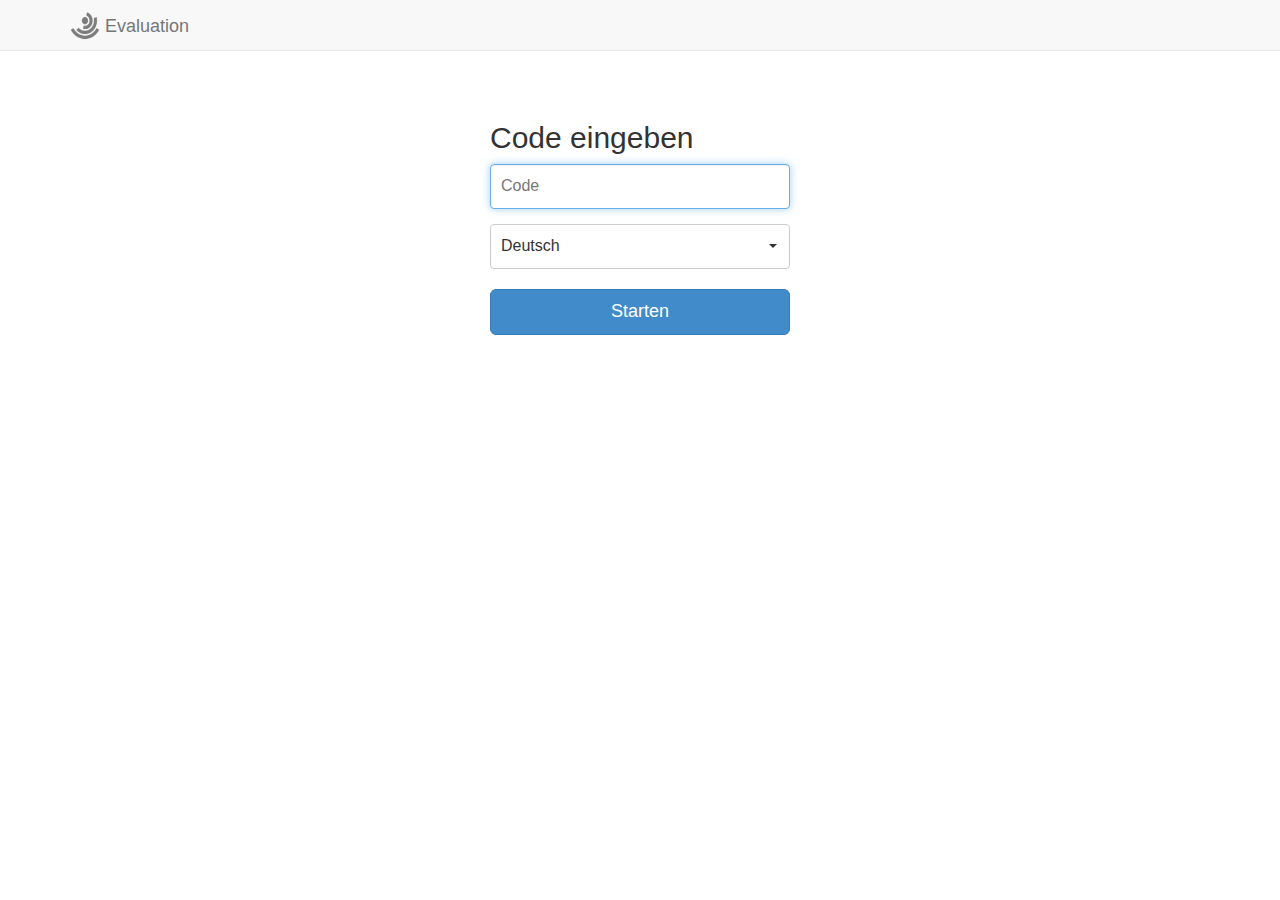
<file: html/eva/index.html>
<!DOCTYPE html>
<html lang="en">
	<head>
		<meta charset="utf-8" />
		<meta http-equiv="X-UA-Compatible" content="IE=Edge" />
		<meta name="viewport" content="width=device-width, initial-scale=1, user-scalable=no" />
		<title>Evaluation</title>
		<link rel="shortcut icon" href="img/hfu_logo_darkgray.png" type="image/x-icon">
		<link rel="icon" href="img/hfu_logo_darkgray.png" type="image/x-icon">
		<link rel="stylesheet" href="css/libs/bootstrap.min.css" />
		<link rel="stylesheet" href="css/libs/bootstrap-select.min.css" />
		<link rel="stylesheet" href="css/client/eva.css" />
		<script src="js/libs/jquery-1.11.1.min.js"></script>
		<script src="js/libs/bootstrap.min.js"></script>
		<script src="js/libs/nanobar.min.js"></script>
		<script src="js/client/bootstrap-select.min.js"></script>
		<script src="js/client/StaticText.js"></script>
		<script src="js/client/Images.js"></script>
		<script src="js/client/Login.js"></script>
		<script src="js/client/Carousel.js"></script>
		<script src="js/client/Progressbar.js"></script>
		<script src="js/client/Slide.js"></script>
		<script src="js/client/Eva.js"></script>
		<script src="js/client/Ready.js"></script>
	</head>
	
	<body>
		
		<div id="header" class="header navbar navbar-default navbar-static-top" role="navigation">
			<div class="container">
				<div class="navbar-header">
					<a class="navbar-brand" href=""><img src="img/hfu_logo_gray.png" height="30px" width="30px"/> Evaluation</a>
				</div>
			</div>
		</div>
		
		<div id="main" class="main" >
			<div id="main-container" class="container">
				<form class="form-code">
					<h2 class="form-code-heading">Code eingeben</h2>
					<div class="form-group">
						<input type="text" class="form-control" name="code" placeholder="Code" autofocus/>
						<span class="glyphicon glyphicon-remove form-control-feedback"></span>
					</div>
					<select class="selectpicker" name="lang" data-width="100%" data-header="Sprache ausw&#228;hlen">
						<option value="de" selected>Deutsch</option>
						<option value="en">English</option>
					</select>
					<button class="btn btn-lg btn-primary btn-block btn-signin" type="submit">Starten</button>
				</form>
			</div>
		</div>
	</body>
</html>
</file>
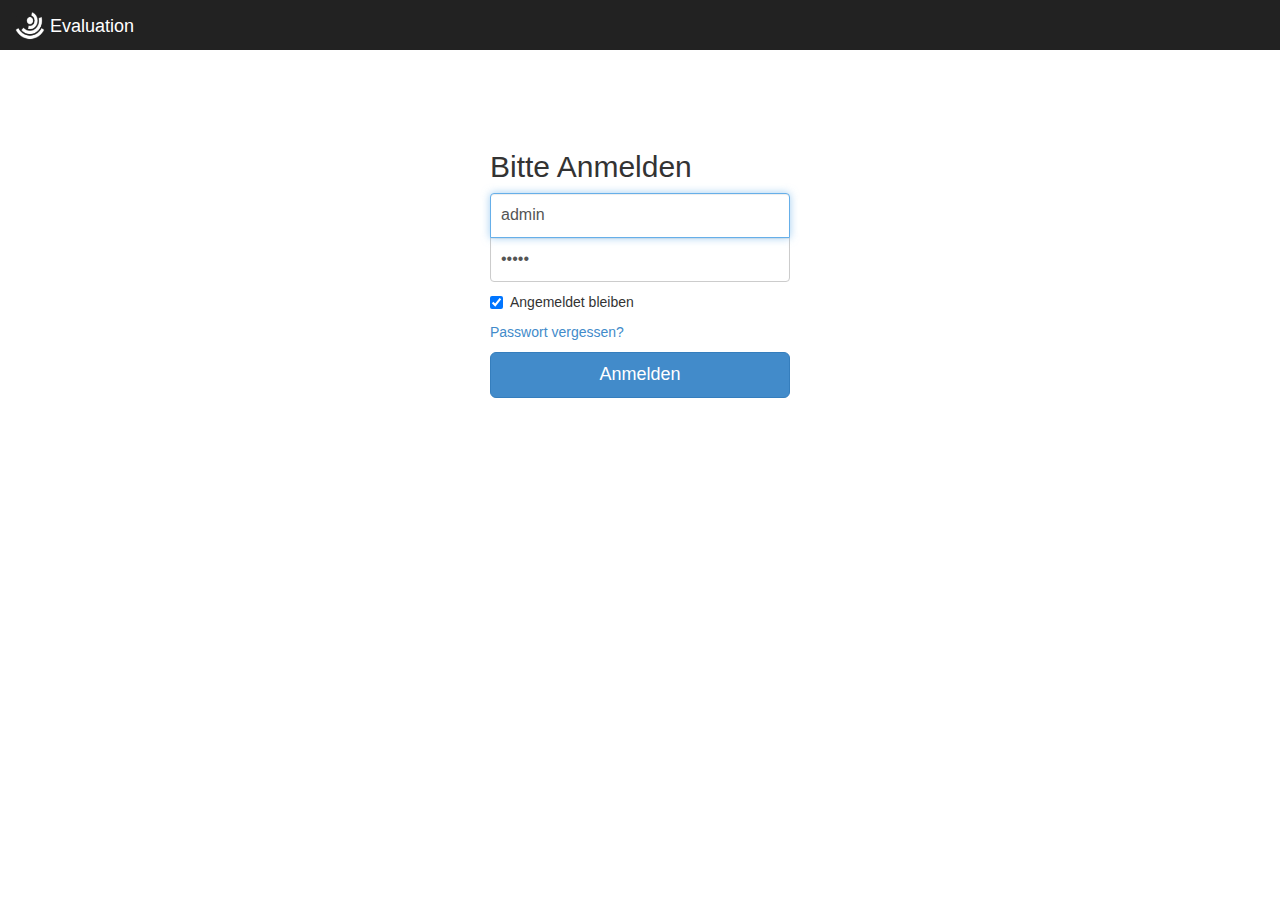
<file: html/eva/admin/index.html>
<!DOCTYPE html>
<html>
	<head>
		<meta charset="utf-8" />
		<meta http-equiv="X-UA-Compatible" content="IE=Edge" />
		<meta name="viewport" content="width=device-width, initial-scale=1" />
		<title>Evaluation</title>
		<link rel="shortcut icon" href="../img/hfu_logo_darkgray.png" type="image/x-icon">
		<link rel="icon" href="../img/hfu_logo_darkgray.png" type="image/x-icon">
		<link rel="stylesheet" href="../css/libs/bootstrap.min.css" />
		<link rel="stylesheet" href="../css/libs/bootstrap-select.min.css" />
		<link rel="stylesheet" href="../css/admin/eva.css" />
	</head>
	
	<body>
		<div id="header"></div>
		<div id="main"></div>
		
		<script src="../js/libs/jquery-1.11.1.min.js"></script>
		<script src="../js/libs/bootstrap.min.js"></script>
		<script src="../js/admin/Ready.js"></script>
		<script src="../js/admin/Login.js"></script>
	</body>
</html>
</file>
<file: html/eva/css/client/eva.css>
html
{
	position: relative;
	min-height: 100%;
}

.navbar
{
	margin-bottom:0px;
}

.navbar-brand > img
{
	margin-top: -5px;
}

.main > .container
{
	padding-top: 20px;
}

/* code eingeben form customization */
.form-code
{
	max-width: 330px;
	padding: 15px;
	margin: 15px auto;
}

.form-code .form-code-heading
{
	margin-bottom: 10px;
}

.form-code .form-control
{
	position: relative;
	height: auto;
	padding: 10px;
	font-size: 16px;
	margin-bottom: 10px;
}

.form-code .selectpicker
{
	height: auto;
	padding: 10px;
	font-size: 16px;
	margin-bottom: 10px;
}

.has-feedback .form-control-feedback
{ 
	top: 6px;
}

/* question slide */
.slide
{
	padding: 0 40px;
}

/* radio bar for mcq question */
.radio
{
	padding: 10px;
	cursor: pointer;
	border-radius: 4px;
	background-color: #ffffff;
	border: 1px solid #cccccc;
}

.selected
{
	background-color: #E6E6E6;
	border: 1px solid #ADADAD;
	outline: 0px none;
	box-shadow: inset 0px 3px 5px rgba(0, 0, 0, 0.125);
}

/* text area for free-text-question */
.free-text
{
	resize: none;
	width: 100%;
	height: 200px;
}

/* mobile */
@media (max-width: 768px)
{
	.slide p
	{
		font-size: 15px;
	}
	.slide h3
	{
		font-size: 21px;
	}
	#carousel-prev
	{
		position: absolute;
		top: 50%;
		left: 0.5%;
		height: 100px;
	}
	#carousel-next
	{
		position: absolute;
		top: 50%;
		right: 0.5%;
		height: 100px;	
	}
}

/* tablet */
@media (min-width: 769px), (max-width: 991px)
{
	.slide p
	{
		font-size: 17px;
	}
	.slide h3
	{
		font-size: 22px;
	}
	#carousel-prev
	{
		position: absolute;
		top: 50%;
		left: 1%;
		height: 100px;
	}
	#carousel-next
	{
		position: absolute;
		top: 50%;
		right: 1%;
		height: 100px;
	}
}

/* notebook + desktop */
@media (min-width: 992px)
{
	.slide p
	{
		font-size: 17px;
	}
	.slide h3
	{
		font-size: 22px;
	}
	#carousel-prev
	{
		position: absolute;
		top: 50%;
		left: 2%;
	}
	#carousel-next
	{
		position: absolute;
		top: 50%;
		right: 2%;
	}
}
</file>
<file: html/eva/css/admin/eva.css>
body
{
	padding-top: 50px;
}

/* header */
.navbar-fixed-top
{
	border: 0;
}

.navbar-inverse .navbar-brand > img
{
	margin-top: -5px;
}

.glyphicon-log-out, .glyphicon-cog
{
	font-size: 20px;
}

/* alert */
.alert
{
	display: none;
}

/* login form */
.form-signin
{
	max-width: 330px;
	padding: 60px 15px;
	margin: 0 auto;
}

.form-signin .form-signin-heading,
.form-signin .checkbox
{
	margin-bottom: 10px;
}

.form-signin .checkbox
{
	font-weight: normal;
}

.form-signin .form-control
{
	position: relative;
	height: auto;
	-webkit-box-sizing: border-box;
	-moz-box-sizing: border-box;
	box-sizing: border-box;
	padding: 10px;
	font-size: 16px;
}

.form-signin .form-control:focus
{
	z-index: 2;
}

.form-signin input[type="text"]
{
	margin-bottom: -1px;
	border-bottom-right-radius: 0;
	border-bottom-left-radius: 0;
}

.form-signin input[type=password]
{
	margin-bottom: 10px;
	border-top-left-radius: 0;
	border-top-right-radius: 0;
}

/* sidebar */
.sidebar
{
	position: fixed;
	top: 51px;
	bottom: 0;
	left: 0;
	z-index: 1000;
	display: block;
	padding: 20px;
	overflow-x: hidden;
	overflow-y: auto;
	background-color: #f5f5f5;
	border-right: 1px solid #eee;
}

.nav-sidebar
{
	margin-right: -21px; /* 20px padding + 1px border */
	margin-bottom: 20px;
	margin-left: -20px;
}

.nav-sidebar > li > a
{
	padding-right: 20px;
	padding-left: 20px;
}

.nav-sidebar > .active > a,
.nav-sidebar > .active > a:hover,
.nav-sidebar > .active > a:focus
{
	color: #fff;
	background-color: #428bca;
}

/* main */
.main
{
	padding: 20px;
	position: relative;
	padding-right: 40px;
	padding-left: 40px;
}

.content-title
{
	padding-bottom: 10px;
	border-bottom: 1px solid #eee;
	margin-bottom: 20px;
}

.list-group a
{
	color: #428bca;
	text-decoration: none;
}

.list-group a:hover
{
	color: #2a6496;
	text-decoration: underline;
}

.breadcrumb a
{
	cursor: pointer;
}

.btn-container
{
	position: absolute;
	top: 0%;
	right: 0%;
	margin-top: 10px;
	margin-right: 14px;
}

/* action buttons */
.btn-container .btn-action
{
	margin-left: 10px;
	float: right;
}

/* search box */
.btn-container .search-box
{
	width: 250px;
	display: auto;
	float: right;
}

/* statistics */
.help-block
{
	color: #a94442;
	margin-bottom: 0;
}

.mean
{
	width: 70px;
	height: 57px;
	position: absolute;
	top: 10%;
	right: 30%;
	padding: 16px 12px;
	text-align: center;
	border: 1px solid transparent;
	border-radius: 4px;
	color: #fff;
	font-size: 18px;
}

.mean-success
{
	background-color: #449d44;
	border-color: #398439;
}

.mean-warning
{
	background-color: #f0ad4e;
	border-color: #eea236;
}

.mean-danger
{
	background-color: #d9534f;
	border-color: #d43f3a;
}

/* questionnaire demo */
textarea
{
	resize: none;
}
</file>
